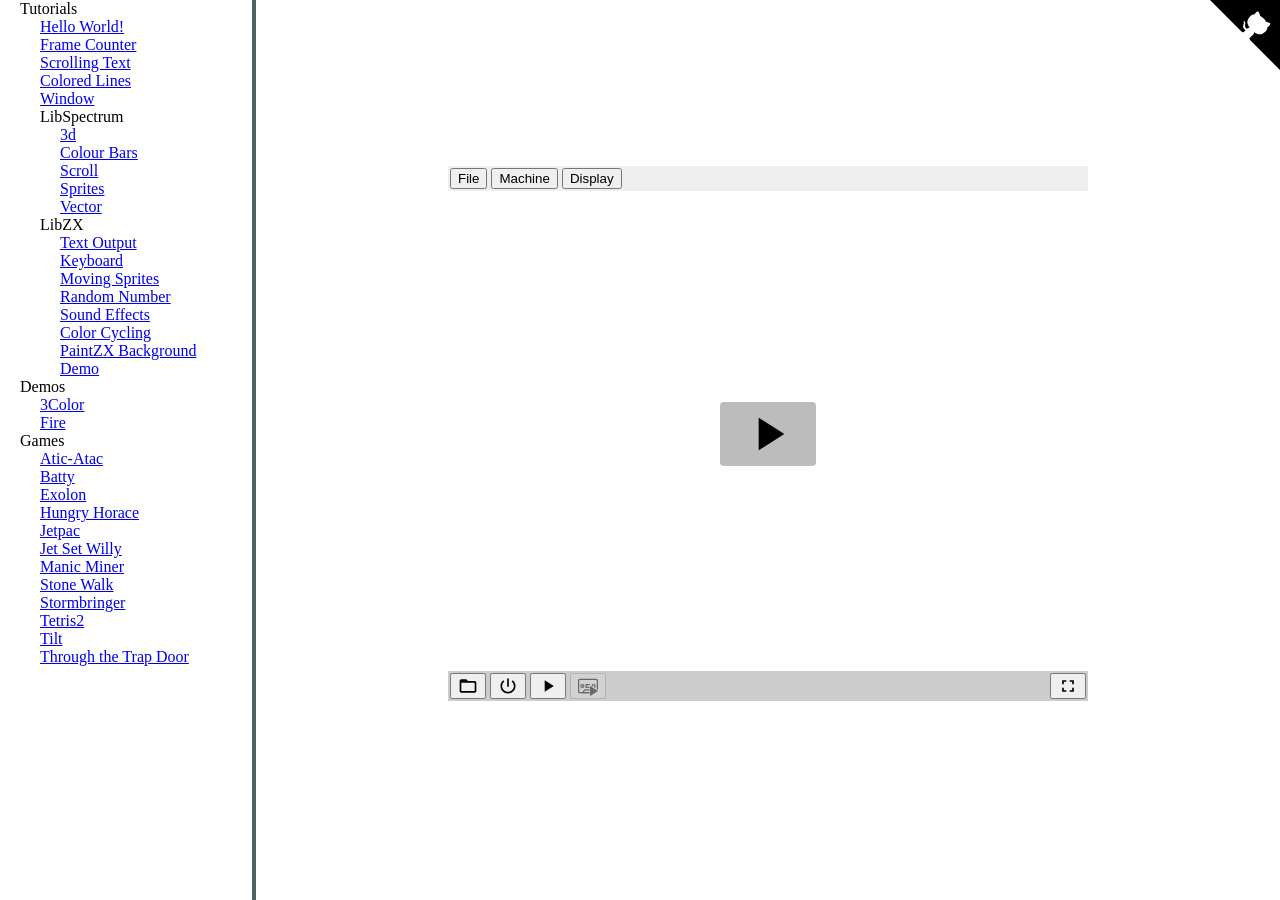
<file: index.html>
<!DOCTYPE html>

<html lang="en">

<head>
    <meta charset="utf-8">
    <meta name="viewport" content="width=device-width, initial-scale=1.0">
    <title>z80 assembly examples</title>
    <link rel="icon" type="image/x-icon" href="/z80-assembly-examples/docs/favicon.ico">

    <script src="docs/resizable.js"></script>
    <script src="docs/jsspeccy/jsspeccy.js"></script>

    <style>
        html,
        body {
            height: 100%;
            margin: 0;
            padding: 0;
            top: 0;
            left: 0;
        }


        #jsspeccy {
            width: 640px;
            background-color: white;
        }

        #myparent {
            display: table;
            height: 100%;
            width: 100%;
        }

        #mychild {
            display: table-cell;
            vertical-align: middle;
            width: 100%;
        }

        #win1,
        #win2 {
            background-color: #ffffff;
        }

        .contentWindow {
            position: absolute;
            background-color: #B4E0DE;
        }

        .resizer {
            position: absolute;
            z-index: 100;
            background-color: #4E6160;
        }

        .verticalResizer {
            cursor: ns-resize;
        }

        .horizontalResizer {
            cursor: ew-resize;
        }

        .github-icon svg {
            fill: #A486BC;
        }

        .github-corner:hover .octo-arm {
            animation: octocat-wave 560ms ease-in-out;
        }

        @keyframes octocat-wave {

            0%,
            100% {
                transform: rotate(0);
            }

            20%,
            60% {
                transform: rotate(-25deg);
            }

            40%,
            80% {
                transform: rotate(10deg);
            }
        }

        @media (max-width: 500px) {
            .github-corner:hover .octo-arm {
                animation: none;
            }

            .github-corner .octo-arm {
                animation: octocat-wave 560ms ease-in-out;
            }
        }

        .shadowed {
            box-shadow: 0 10px 16px 0 rgba(0, 0, 0, 0.2), 0 6px 20px 0 rgba(0, 0, 0, 0.19) !important;
        }


        .svg {
            z-index: 50;
            right: 0;
            top: 0;
            position: absolute;
            display: block;
        }
    </style>

</head>

<body>

    <a target="_blank" href="https://github.com/geniot/z80-assembly-examples" class="github-corner"
        aria-label="Z80 Assembly Examples on GitHub">
        <svg width="70" height="70" class="svg" viewBox="0 0 250 250" aria-hidden="true">
            <path d="M0,0 L115,115 L130,115 L142,142 L250,250 L250,0 Z"></path>
            <path
                d="M128.3,109.0 C113.8,99.7 119.0,89.6 119.0,89.6 C122.0,82.7 120.5,78.6 120.5,78.6 C119.2,72.0 123.4,76.3 123.4,76.3 C127.3,80.9 125.5,87.3 125.5,87.3 C122.9,97.6 130.6,101.9 134.4,103.2"
                fill="#ffffff" class="octo-arm z-50"></path>
            <path
                d="M115.0,115.0 C114.9,115.1 118.7,116.5 119.8,115.4 L133.7,101.6 C136.9,99.2 139.9,98.4 142.2,98.6 C133.8,88.0 127.5,74.4 143.8,58.0 C148.5,53.4 154.0,51.2 159.7,51.0 C160.3,49.4 163.2,43.6 171.4,40.1 C171.4,40.1 176.1,42.5 178.8,56.2 C183.1,58.6 187.2,61.8 190.9,65.4 C194.5,69.0 197.7,73.2 200.1,77.6 C213.8,80.2 216.3,84.9 216.3,84.9 C212.7,93.1 206.9,96.0 205.4,96.6 C205.1,102.4 203.0,107.8 198.3,112.5 C181.9,128.9 168.3,122.5 157.7,114.1 C157.9,116.9 156.7,120.9 152.7,124.9 L141.0,136.5 C139.8,137.7 141.6,141.9 141.8,141.8 Z"
                fill="#ffffff" class="octo-body"></path>
        </svg>
    </a>

    <div id="main">
        <div class="resizable-left" id="win1">
            <div
                style="padding-left:20px;height:100%; display: flex;flex-direction: column;row-gap: 0;overflow-y: scroll;overflow-x: hidden;">
                <span>Tutorials</span>
                <div style="display: flex;flex-direction: column;padding-left:20px;">
                    <a href="#" onclick="openUrl('tutorials/01_beginner/hello_world/main.sna')">Hello World!</a>
                    <a href="#" onclick="openUrl('tutorials/01_beginner/frame_counter/main.sna')">Frame Counter</a>
                    <a href="#" onclick="openUrl('tutorials/01_beginner/ticker/main.sna')">Scrolling Text</a>
                    <a href="#" onclick="openUrl('tutorials/02_intermediate/colored_lines/main.sna')">Colored Lines</a>
                    <a href="#" onclick="openUrl('tutorials/02_intermediate/window/main.sna')">Window</a>
                    <span>LibSpectrum</span>
                    <div style="display: flex;flex-direction: column;padding-left:20px;">
                        <a href="#" onclick="openUrl('tutorials/03_advanced/lib-spectrum/3d/main.sna')">3d</a>
                        <a href="#" onclick="openUrl('tutorials/03_advanced/lib-spectrum/colourbars/main.sna')">Colour Bars</a>
                        <a href="#" onclick="openUrl('tutorials/03_advanced/lib-spectrum/scroll/main.sna')">Scroll</a>
                        <a href="#" onclick="openUrl('tutorials/03_advanced/lib-spectrum/sprites/main.sna')">Sprites</a>
                        <a href="#" onclick="openUrl('tutorials/03_advanced/lib-spectrum/vector/main.sna')">Vector</a>
                    </div>
                    <span>LibZX</span>
                    <div style="display: flex;flex-direction: column;padding-left:20px;">
                        <a href="#" onclick="openUrl('tutorials/02_intermediate/libzx/00_text_output/main.sna')">Text
                            Output</a>
                        <a href="#"
                            onclick="openUrl('tutorials/02_intermediate/libzx/01_keyboard/main.sna')">Keyboard</a>
                        <a href="#"
                            onclick="openUrl('tutorials/02_intermediate/libzx/02_moving_sprite/main.sna')">Moving
                            Sprites</a>
                        <a href="#"
                            onclick="openUrl('tutorials/02_intermediate/libzx/03_random_number/main.sna')">Random
                            Number</a>
                        <a href="#" onclick="openUrl('tutorials/02_intermediate/libzx/04_sound_effects/main.sna')">Sound
                            Effects</a>
                        <a href="#" onclick="openUrl('tutorials/02_intermediate/libzx/05_color_cycling/main.sna')">Color
                            Cycling</a>
                        <a href="#"
                            onclick="openUrl('tutorials/02_intermediate/libzx/06_paintzx_background/main.sna')">PaintZX
                            Background</a>
                        <a href="#" onclick="openUrl('tutorials/02_intermediate/libzx/07_demo/main.sna')">Demo</a>
                    </div>
                </div>
                <span>Demos</span>
                <div style="display: flex;flex-direction: column;padding-left:20px;">
                    <a href="#" onclick="openUrl('demos/3color/main.sna')">3Color</a>
                    <a href="#" onclick="openUrl('demos/fire/main.sna')">Fire</a>
                </div>
                <span>Games</span>
                <div style="display: flex;flex-direction: column;padding-left:20px;">
                    <a href="#" onclick="openUrl('games/atic-atac/main.sna')">Atic-Atac</a>
                    <a href="#" onclick="openUrl('games/batty/main.sna')">Batty</a>
                    <a href="#" onclick="openUrl('games/exolon/main.sna')">Exolon</a>
                    <a href="#" onclick="openUrl('games/hungry_horace/main.sna')">Hungry Horace</a>
                    <a href="#" onclick="openUrl('games/jetpac/main.sna')">Jetpac</a>
                    <a href="#" onclick="openUrl('games/jetsetwilly/main.sna')">Jet Set Willy</a>
                    <a href="#" onclick="openUrl('games/manic_miner/main.sna')">Manic Miner</a>
                    <a href="#" onclick="openUrl('games/stone_walk/main.sna')">Stone Walk</a>
                    <a href="#" onclick="openUrl('games/stormbringer/main.sna')">Stormbringer</a>
                    <a href="#" onclick="openUrl('games/tetris2/main.sna')">Tetris2</a>
                    <a href="#" onclick="openUrl('games/tilt/main.sna')">Tilt</a>
                    <a href="#" onclick="openUrl('games/through_the_trap_door/main.sna')">Through the Trap Door</a>
                </div>
            </div>
        </div>
        <div class="resizable-right" id="win2">
            <div id="myparent">
                <div style="height:100%;display: flex;flex-direction: column;align-items: center;justify-content: center;"
                    id="mychild">
                    <div id="jsspeccy"></div>
                    <div style="padding-top:15px;" id="link-to-code"><span>&nbsp;</span></div>
                </div>
            </div>
        </div>
    </div>

</body>

<script>

    function openUrl(url) {
        var prefix = 'https://github.com/geniot/z80-assembly-examples/tree/main/';
        var linkToCode = url.substring(0, url.lastIndexOf('/') + 1);
        document.getElementById('link-to-code').innerHTML = '<a href="' + prefix + linkToCode +
            '" target="_blank">' + prefix + linkToCode + '</a>';
        emu.openUrl(url);
    }

    document.addEventListener("DOMContentLoaded", () => {
        //...
        document.getElementById("main").style.width = window.innerWidth + "px";
        document.getElementById("main").style.height = window.innerHeight + "px";

        var sizes = {
            "win1": 0.2,
            "win2": 0.8
        };

        let resizerThickness = 4;
        Resizable.initialise("main", sizes, resizerThickness);
        // Resizable.initialise("main", {});

        emu = JSSpeccy(document.getElementById('jsspeccy'), { zoom: 2, sandbox: false, machine: 48, autoStart: false });
    });

    window.addEventListener("resize", () => {
        Resizable.activeContentWindows[0].changeSize(window.innerWidth, window.innerHeight);
        Resizable.activeContentWindows[0].childrenResize();
    });


</script>

</html>
</file>
